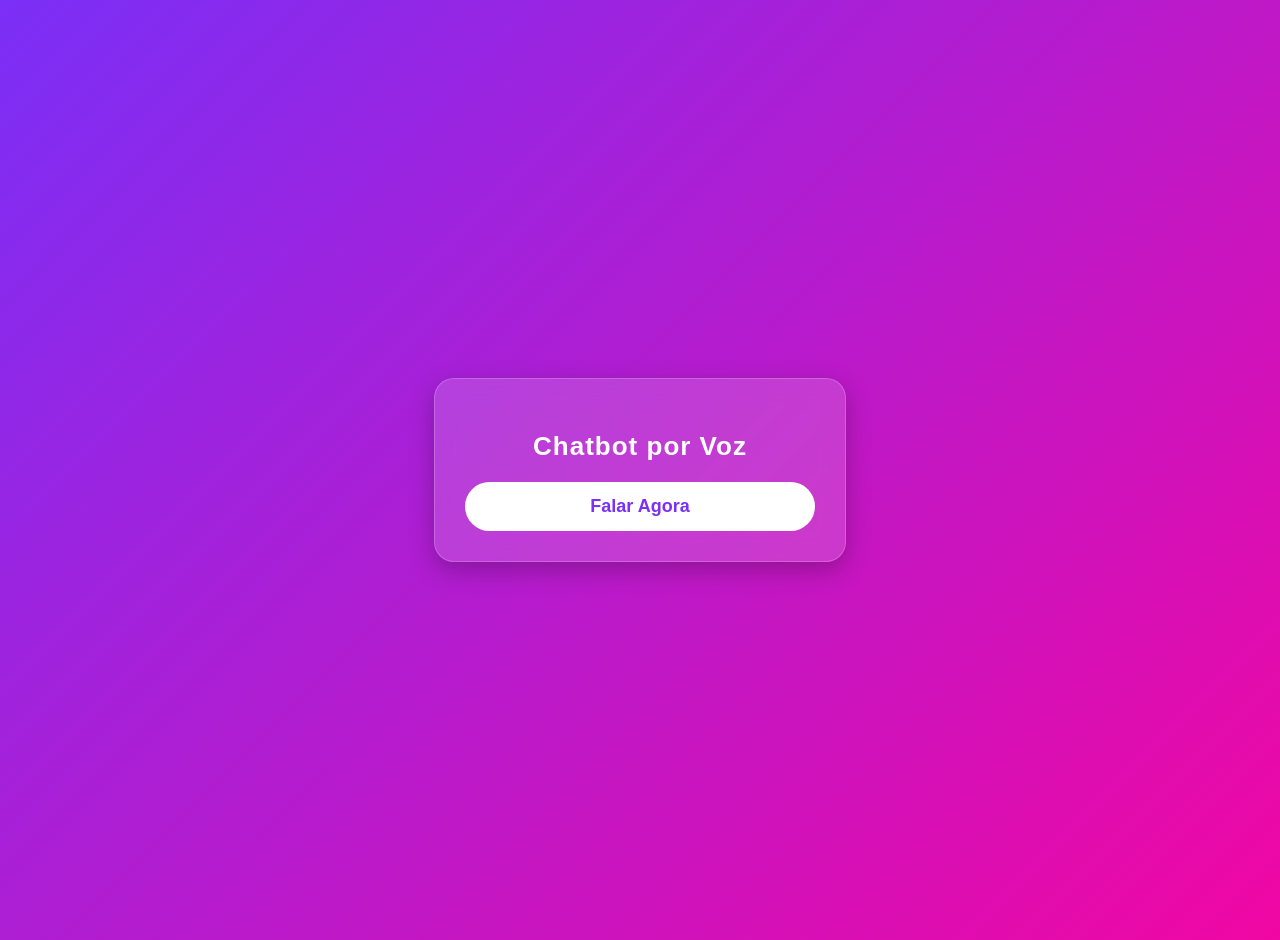
<file: trabalhos/Chatbox/index.html>
<!DOCTYPE html>
<html lang="pt-BR">

<head>
    <meta charset="UTF-8">
    <title>Chatbot Simples com Voz</title>
    <style>
        body {
    font-family: "Poppins", Arial, sans-serif;
    background: linear-gradient(135deg, #7b2ff7, #f107a3);
    margin: 0;
    padding: 20px;
    height: 100vh;
    display: flex;
    justify-content: center;
    align-items: center;
}

/* ===== CONTAINER DO CHAT ===== */
.chatbox {
    background: rgba(255, 255, 255, 0.15);
    backdrop-filter: blur(12px);
    -webkit-backdrop-filter: blur(12px);
    padding: 30px;
    width: 350px;
    border-radius: 20px;
    box-shadow: 0px 8px 25px rgba(0, 0, 0, 0.25);
    text-align: center;
    color: #fff;
    border: 1px solid rgba(255, 255, 255, 0.2);
    animation: fadeIn 1s ease;
}

/* ===== TÍTULO ===== */
.chatbox h2 {
    font-size: 26px;
    margin-bottom: 20px;
    font-weight: 600;
    letter-spacing: 1px;
}

/* ===== BOTÃO ===== */
button {
    width: 100%;
    padding: 14px;
    border: none;
    border-radius: 50px;
    background: #ffffff;
    color: #7b2ff7;
    font-size: 18px;
    font-weight: bold;
    cursor: pointer;
    transition: 0.3s;
}

button:hover {
    transform: scale(1.05);
    background: #f9f9f9;
}

button:active {
    transform: scale(0.97);
}

/* ===== TEXTO DO RECONHECIMENTO ===== */
#saida {
    margin-top: 15px;
    font-size: 16px;
    color: #fff;
    opacity: 0.9;
}

/* ===== ANIMAÇÃO ===== */
@keyframes fadeIn {
    from { opacity: 0; transform: translateY(15px); }
    to   { opacity: 1; transform: translateY(0); }
}
    </style>
</head>

<body>

    <div class="chatbox">
        <h2> Chatbot por Voz</h2>
        <button onclick="ouvir()">Falar Agora</button>
    </div>

    <script>
        // PERGUNTA ÚNICA QUE O BOT ENTENDE
        const pergunta = ["quais são os principais testes a serem feitos em recém-nascidos", "qual a técnica correta da amamentação", "quais são os tipos de parto", "quais os tipos de câncer que podem acometar o sistema reprodutor feminino", "quais os principais gametas responsáveis pela reprodução humana"];

        // RESPOSTA ÚNICA DO BOT
        const resposta = ["Teste do pezinho, teste do coração, teste da orelhinha e teste dos olhos.", "Corpo do bebê tem que ficar próximo ao da mamãe, o bebê com a cabeça e tronco alinhados (não ficando contorcido) e o rosto do bebê deve ficar de frente para a mama com o narizinho na altura do mamilo.", "Parto natural, parto cesária e parto normal.", "Câncer do colo do útero, câncer do endométrio, câncer no ovário e câncer nas trompas de falópio.", "O espermatozóide e o óvulo."];

        // FALAR EM VOZ
        // Função que faz o navegador "falar"
        function falar(texto) {
            // Cria um objeto com o texto que será falado
            const discurso = new SpeechSynthesisUtterance(texto);

            // Define o idioma da voz (português do Brasil)
            discurso.lang = "pt-BR";

            // Define a velocidade da fala (1 = normal)
            discurso.rate = 1.3;

            // Faz o navegador falar o texto informado
            window.speechSynthesis.speak(discurso);
        }

        // Função que escuta o que o usuário fala pelo microfone
        function ouvir() {
            // Cria o reconhecedor de voz (apenas funciona no Chrome)
            const reconhecer = new webkitSpeechRecognition();

            // Define o idioma que será reconhecido
            reconhecer.lang = "pt-BR";

            // Inicia a captura de voz
            reconhecer.start();

            // Quando o usuário terminar de falar, esse evento é ativado
            reconhecer.onresult = function (event) {

                // Pega o texto que o usuário falou e transforma em minúsculas
                const textoFalado = event.results[0][0].transcript.toLowerCase();

                // Verifica se o texto que o usuário falou contém a pergunta esperada

                for (let i = 0; i < pergunta.length; i++) {
                    if (textoFalado.includes(pergunta[i])) {
                        // Se sim, fala a resposta
                        falar(resposta[i]);
                        return;
                    }
                }
                 // Se não, responde que não entendeu
                        falar("Desculpe, não entendi sua pergunta ou ainda não tenho uma resposta.");
            };
        }

    </script>
</body>

</html>
</file>
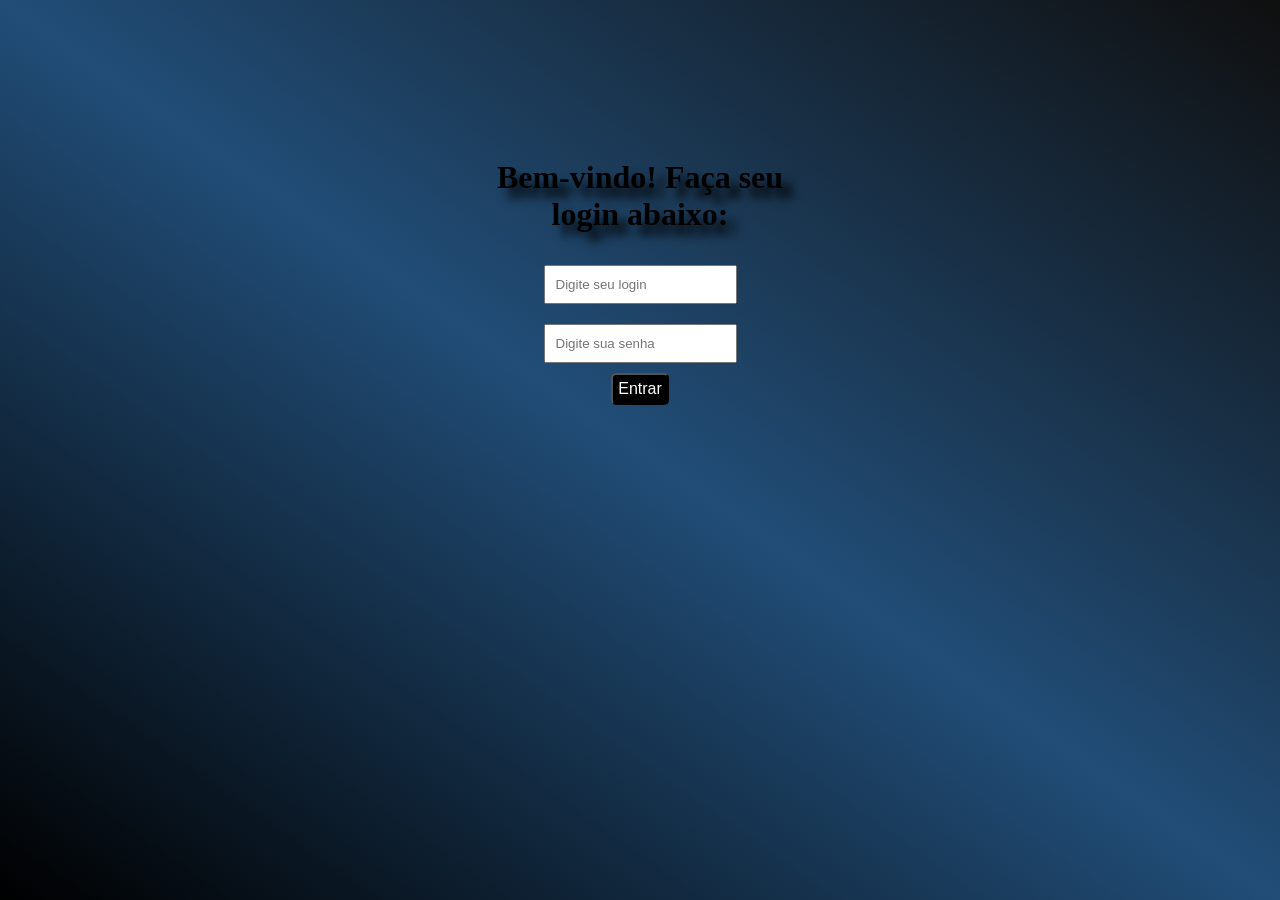
<file: trabalhos/HTML,CSS,JS/Trabalho1/desafio (1).html>
<!DOCTYPE html>
<html lang="pt-br">
<head>
    <meta charset="UTF-8">
    <meta name="viewport" content="width=device-width, initial-scale=1.0">
    <title>Login</title>
    <link rel="stylesheet" href="desafio.css">
</head>
<body>
    <div class="container">
        <br>
        <h1 id="msg">Bem-vindo! Faça seu login abaixo:</h1>
        <input type="text" id="username" placeholder="Digite seu login">
        <br>
        <input type="text" id="senha" placeholder="Digite sua senha">
        <br>
        <button onclick="verifica()">Entrar</button>
    </div>
    <script src="desafio.js"></script>
</body>
</html>
</file>
<file: trabalhos/HTML,CSS,JS/Trabalho1/desafio.css>
body{
    height: 100vh;
    margin: 0;
    display: flex;
    background: linear-gradient(to bottom left, rgb(15, 15, 15), rgb(33, 77, 119), rgb(0, 0, 0));
    justify-content: center;
}

.container{
    margin: 100px;
    border-radius: 20px;
    padding: 20px;
    text-align: center;
    width: 300px;
    height: 250px;
}
input{
    margin: 10px;
    padding: 10px;
}
h1{
    color: rgb(0, 0, 0);
    text-shadow: 10px 10px 10px black;
}
button{
    background-color: black;
    color: white;
    border: nome;
    padding: 5px;
    border-radius: 5px;
    font-size: 16px;
    cursor: pointer;
}
</file>
